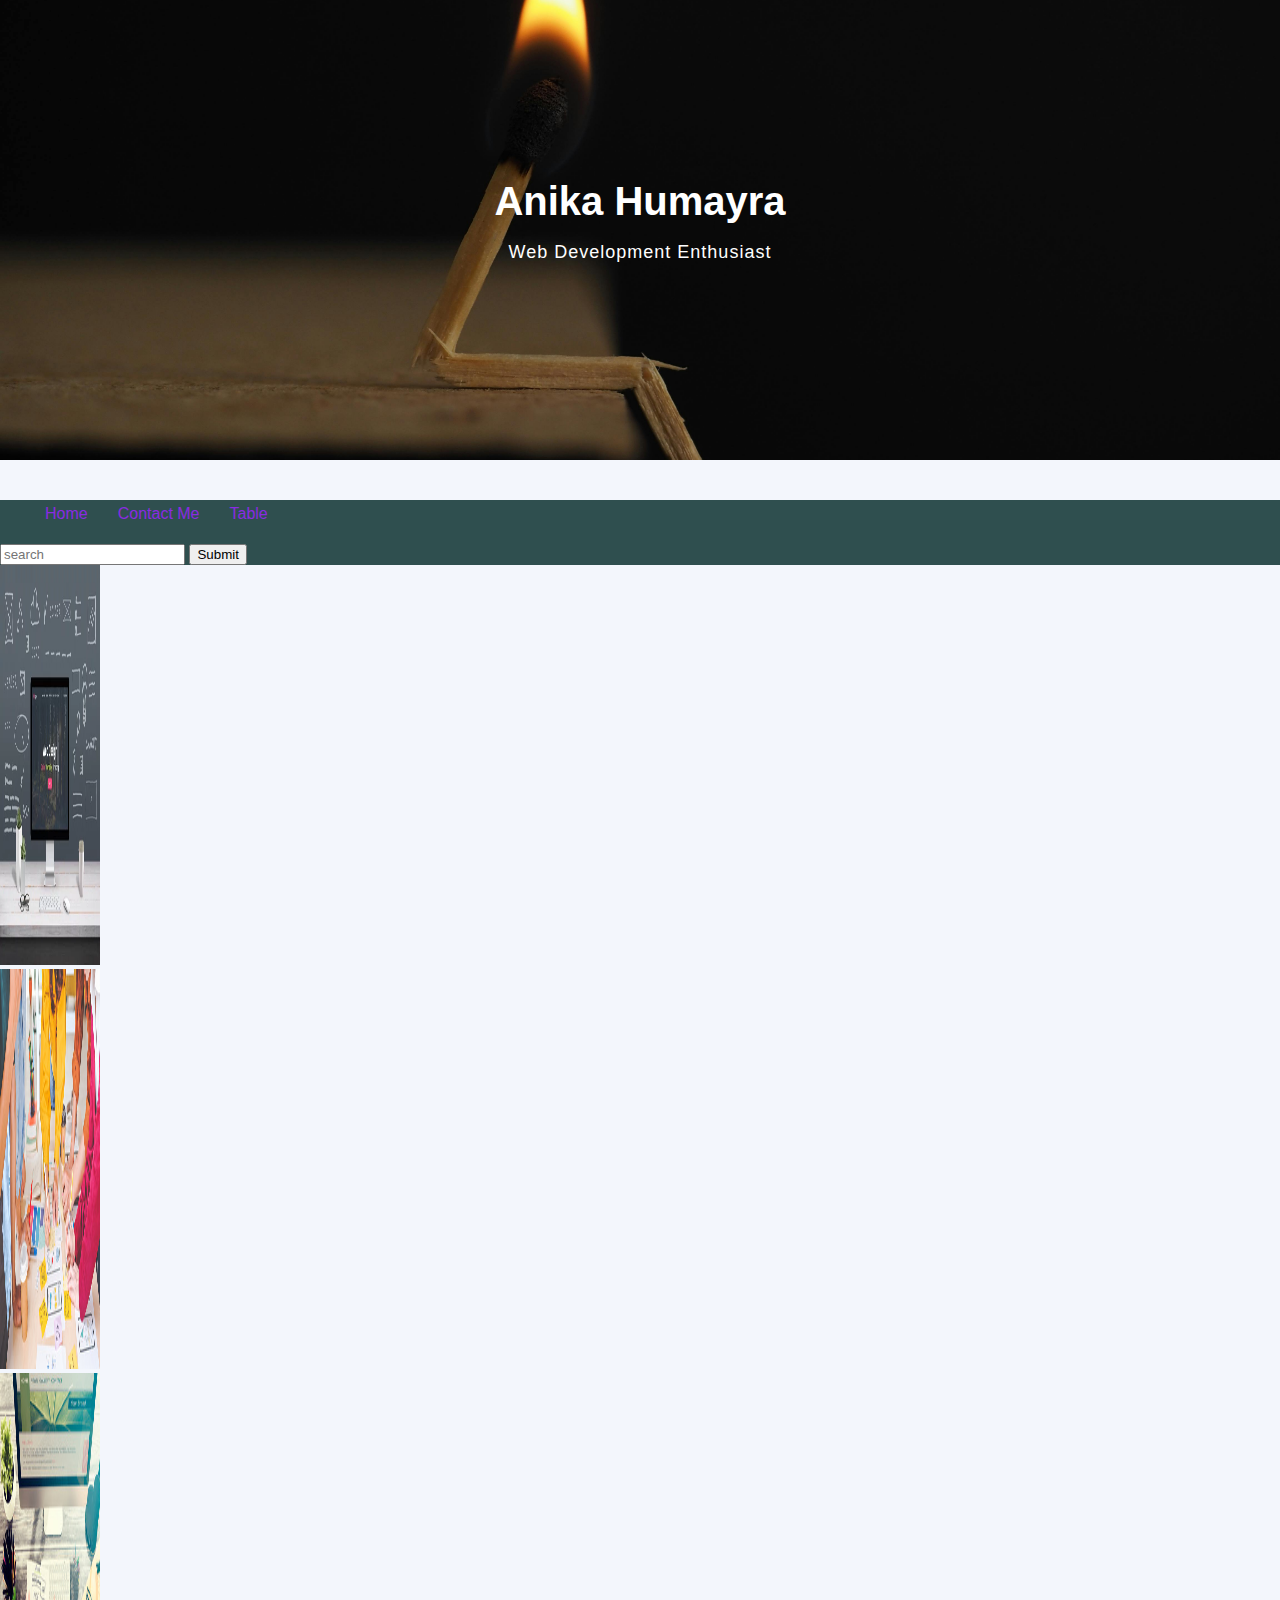
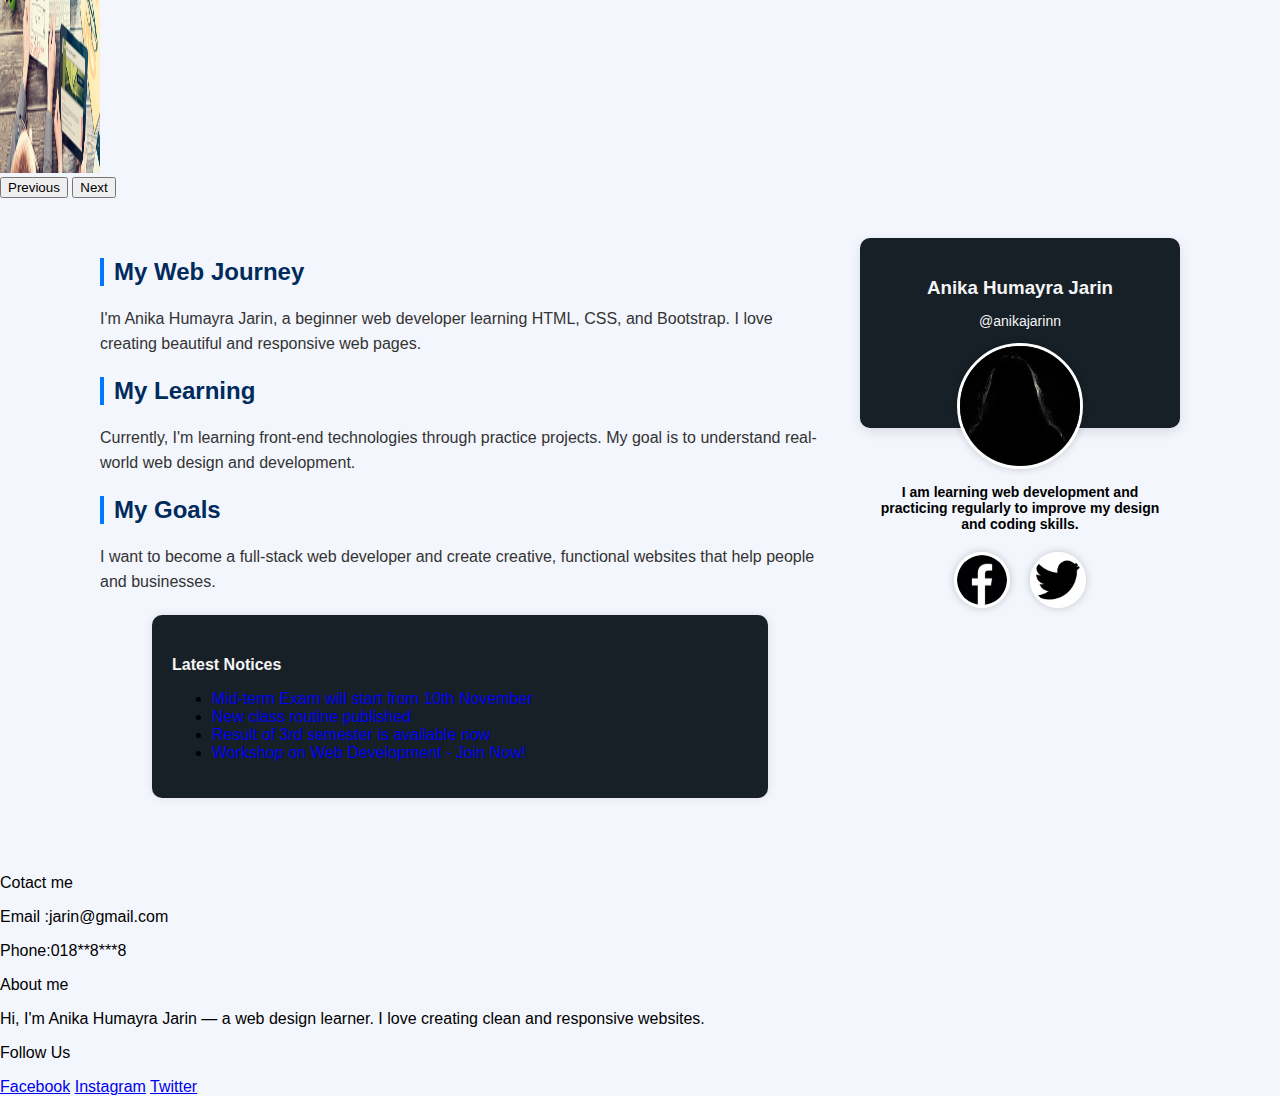
<file: index.html>
<!DOCTYPE html>
<html lang="en">
<head>
    <meta charset="UTF-8">
    <meta name="viewport" content="width=device-width, initial-scale=1.0">
    <title>Anika's job 5 </title>
    <link rel="stylesheet" href="contact.html">
    
    <link href="https://cdn.jsdelivr.net/npm/bootstrap@5.3.8/dist/css/bootstrap.min.css" rel="stylesheet" integrity="sha384-sRIl4kxILFvY47J16cr9ZwB07vP4J8+LH7qKQnuqkuIAvNWLzeN8tE5YBujZqJLB" crossorigin="anonymous">
<script src="https://cdn.jsdelivr.net/npm/bootstrap@5.3.8/dist/js/bootstrap.bundle.min.js" integrity="sha384-FKyoEForCGlyvwx9Hj09JcYn3nv7wiPVlz7YYwJrWVcXK/BmnVDxM+D2scQbITxI" crossorigin="anonymous"></script>

<link rel="stylesheet" href="style.css ">
<link rel="stylesheet" href="style/nav.css">

</head>
<body>
    
    <main>
        <section class="banner">
            <h1> Anika Humayra</h1>
            <p>Web Development Enthusiast </p>
            
        
        </section>

    </main>
    <header>
      <nav>
        <ul>
          <li><a href="index.html"> Home</a></li>
          <li><a href="contact.html">Contact Me</a></li>
          <li><a href="table.html">Table</a></li>
        </ul>
        <form >
          <input type="search" placeholder="search">
          <input type="submit" value="Submit">
        </form>
       </nav>
    </header>
    
     
      

   
    <div id="carouselExample" class="carousel slide">
  <div class="carousel-inner">
    <div class="carousel-item active">
      <img src="image/web1.webp" height="400px" width="100px" class="d-block w-100" alt="...">
    </div>
    <div class="carousel-item">
      <img src="image/web2.jpg" height="400px" width="100px" class="d-block w-100" alt="...">
    </div>
    <div class="carousel-item">
      <img src="image/web3.jpg" height="400px" width="100px" class="d-block w-100" alt="...">
      
    </div>
  </div>
  <button class="carousel-control-prev" type="button" data-bs-target="#carouselExample" data-bs-slide="prev">
    <span class="carousel-control-prev-icon" aria-hidden="true"></span>
    <span class="visually-hidden">Previous</span>
  </button>
  <button class="carousel-control-next" type="button" data-bs-target="#carouselExample" data-bs-slide="next">
    <span class="carousel-control-next-icon" aria-hidden="true"></span>
    <span class="visually-hidden">Next</span>
  </button>
</div>

    <main class="container">
    <!-- Left Side -->
    <div class="left">
      <section>
        <h2>My Web Journey</h2>
        <p>I'm Anika Humayra Jarin, a beginner web developer learning HTML, CSS, and Bootstrap. I love creating beautiful and responsive web pages.</p>
      </section>
      
      <section>
        <h2>My Learning</h2>
        <p>Currently, I'm learning front-end technologies through practice projects. My goal is to understand real-world web design and development.</p>
      </section>

      <section>
        <h2>My Goals</h2>
        <p>I want to become a full-stack web developer and create creative, functional websites that help people and businesses.</p>
      </section>
      <section class="notice">
        <h4> Latest Notices</h4>
        <ul>
          <li><a href="#">Mid-term Exam will start from 10th November</a></li>
          <li><a href="#">New class routine published</a></li>
          <li><a href="#">Result of 3rd semester is available now</a></li>
          <li><a href="#">Workshop on Web Development - Join Now!</a></li>
        </ul>
      </section>
      </div>
      <div class="right">
        <div class="card">
          <h3>Anika Humayra Jarin</h3>
            <p>@anikajarinn</p>
            <img src="image/card.jpg" alt="Anika's Photo">
            <p style="color: black;"><strong>I am learning web development and practicing regularly to improve my design and coding skills.</strong></p>
      
          <div class=" icon-row">
              <a href="https://www.facebook.com">
              <img src="image/facebook.png" alt="My Icon" style="width:50px; height:50px; border-radius:50%;">
              </a>
              <a href="https://www.tuiter.com ">
              <img src="image/tuiter.png" alt=" my icon " style="width:50px ;height: 50px; border-radius: 50%;">
               </a>
          </div>    
    </div>    
  </div>           
  
          
      
  </main>
   <footer>
    <div class="footer-container">
        <div class="footer-left">
            <p class="underline-text"> Cotact me</p>
            <p>Email :jarin@gmail.com</p>
            <p>Phone:018**8***8</p>

        </div>
        <div class="footer-center">
            <p class="underline-text" >About me</p>
            <p>Hi, I'm Anika Humayra Jarin — a web design learner.  
            I love creating clean and responsive websites.  </p>

        </div>
        <div class="footer-right">
            <p class="underline-text" style="padding-right: 60px;">Follow Us</p>
            <a href="#">Facebook</a>
            <a href="#">Instagram</a>
            <a href="#">Twitter</a> 
        </div>

    </div>
  </footer>

</body>
</file>
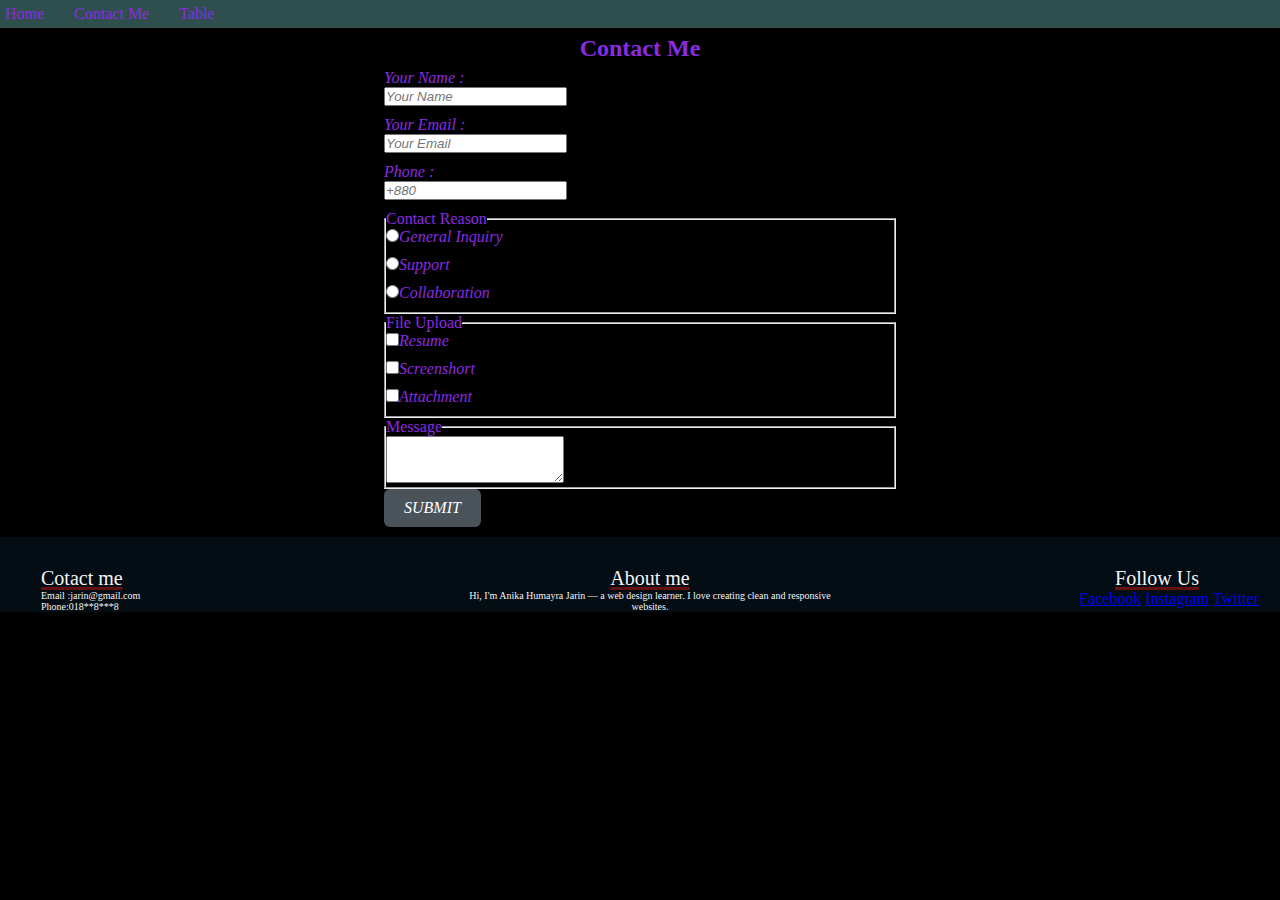
<file: contact.html>
<!DOCTYPE html>
<html lang="en">
<head>
    <meta charset="UTF-8">
    <meta name="viewport" content="width=device-width, initial-scale=1.0">
    <title>Contact me</title>
    <link rel="stylesheet" href="style/nav.css">
    <link rel="stylesheet" href="style/footer.css">
    <link rel="stylesheet" href="style/contact.css">
    <style>
        label{
            display: block;
            margin-bottom: 10px;
        }
        table{
            border-collapse: collapse;
        }
    </style>
   
</head>
<body>
    <header>
      <nav>
        <ul>
          <li><a href="index.html"> Home</a></li>
          <li><a href="contact.html">Contact Me</a></li>
          <li><a href="table.html">Table</a></li>
        </ul>

      </nav>
    </header>
    <main>
        <h2>Contact Me</h2>
       
            <form>
            <label for=" name"> Your Name :
                <br>
                <input id="name" type="text" placeholder="Your Name">
            </label>
            <label for="email">Your Email :
                <br>
                <input id="email" type="email" placeholder="Your Email">
            </label>
            <label for="phone">Phone :
                <br>
                <input id="phone" type="phone" placeholder="+880">
            </label>
            <fieldset>
                <legend>Contact Reason</legend>
                <label for="General Inquiry">
                    <input type="radio" name=" reason" id=" General Inquiry">General Inquiry
                </label>
                <label for="Support"> 
                    <input type="radio" name=" reason" id=" Support">Support
                </label>
                <label for="Collaboration">
                    <input type="radio" name=" reason" id="Collaboration">Collaboration
                </label>
            </fieldset>
            <fieldset>
                <legend>File Upload </legend>
                <label for="resume">
                    <input type="checkbox" name="file" id="Resume">Resume
                </label>
                <label for="Screenshort">
                    <input type="checkbox" name="file" id="Screenshort">Screenshort
                </label>
                <label for="Attachment">
                    <input type="checkbox" name="file" id="attachment">Attachment
                </label>
            </fieldset>
            <fieldset>
                <legend>Message</legend>
                <textarea name="" id="" cols="" rows="3"></textarea>
            </fieldset>
            <input type="checkbox" id="popup-toggle">
            <label for=" popup-toggle" class="submit-btn"> SUBMIT</label>
            <div class="popup">
                <div class="popup-content"></div>
                <h3>Are you sure to submit ?</h3>
                <div class="popup-buttons"> 
                    <label for="popup-toggle" class="no-btn"> No</label>
                    <button type="submit" class="yes-btn">Yes

                    </button>
                </div>

            </div>
            
            
            
      
        </form>
       
       

    </main>
    <footer>
           
    <div class="footer-container">
        <div class="footer-left">
            <p class="underline-text"> Cotact me</p>
            <p>Email :jarin@gmail.com</p>
            <p>Phone:018**8***8</p>

        </div>
        <div class="footer-center">
            <p class="underline-text" >About me</p>
            <p>Hi, I'm Anika Humayra Jarin — a web design learner.  
            I love creating clean and responsive websites.  </p>

        </div>
        <div class="footer-right">
            <p class="underline-text" style="padding-right: 60px;">Follow Us</p>
            <a href="#">Facebook</a>
            <a href="#">Instagram</a>
            <a href="#">Twitter</a> 
        </div>

    </div>
  </footer>
    
</body>
</html>
</file>
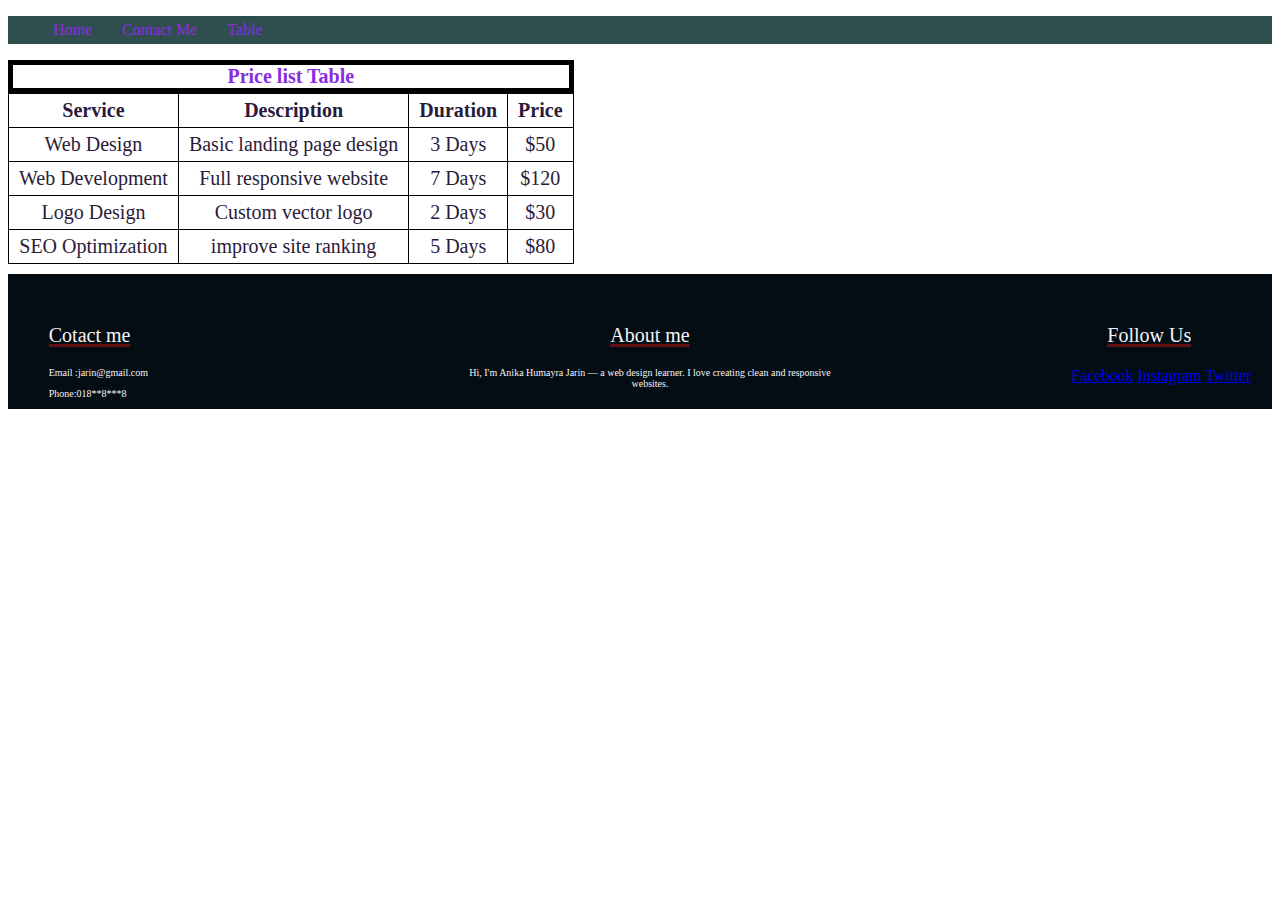
<file: table.html>
<!DOCTYPE html>
<html lang="en">
<head>
    <meta charset="UTF-8">
    <meta name="viewport" content="width=device-width, initial-scale=1.0">
    <title>Price list Table</title>
    <link rel="stylesheet" href="style/nav.css">
    <link rel="stylesheet" href="style/footer.css ">
    <link rel="stylesheet" href="style/table.css">
    <style>
        table{
            border-collapse: collapse;
            color: rgb(43, 27, 58);
            font-size: 20px;
            text-align: center;
        } 
        td ,th{
            border: 1px solid black;
            padding: 5px 10px;
        }
    </style>
</head>
<header>
      <nav>
        <ul>
          <li><a href="index.html"> Home</a></li>
          <li><a href="contact.html">Contact Me</a></li>
          <li><a href="table.html">Table</a></li>
        </ul>

      </nav>
    </header>
<body>
    <table>
        <caption class="caption"><b>Price list Table</b></caption>
        <thead>
            <tr>
                <th>Service</th>
                <th>Description</th>
                <th>Duration</th>
                <th>Price</th>
            </tr>
        </thead>
        <tbody>
            <tr>
                <td>Web Design</td>
                <td>Basic landing page design </td>
                <td>3 Days</td>
                <td> $50</td>
            </tr>
            <tr>
                <td>Web Development</td>
                <td> Full responsive website</td>
                <td> 7 Days</td>
                <td> $120</td>
            </tr>
            <tr>
                <td> Logo Design</td>
                <td> Custom vector logo</td>
                <td> 2 Days</td>
                <td>$30</td>
            </tr>
            <tr>
                <td>SEO Optimization</td>
                <td>improve site ranking</td>
                <td>5 Days</td>
                <td>$80</td>
            </tr>
            
        </tbody>
    </table>
    <footer>
        <div class="footer-container">
        <div class="footer-left">
            <p class="underline-text"> Cotact me</p>
            <p>Email :jarin@gmail.com</p>
            <p>Phone:018**8***8</p>

        </div>
        <div class="footer-center">
            <p class="underline-text" >About me</p>
            <p>Hi, I'm Anika Humayra Jarin — a web design learner.  
            I love creating clean and responsive websites.  </p>

        </div>
        <div class="footer-right">
            <p class="underline-text" style="padding-right: 60px;">Follow Us</p>
            <a href="#">Facebook</a>
            <a href="#">Instagram</a>
            <a href="#">Twitter</a> 
        </div>

    </div>
  
    


    </footer>
    
</body>
</html>
</file>
<file: style.css>
.banner{
    background-image: url(image/b_ground2.jpeg);
    background-size: cover;
    background-position: center;
    height: 300px;
    display: flex;
    flex-direction: column;
    justify-content: center;
    align-items: center;
    color: white;
   text-align: center;
   font-family: "Poppins", sans-serif;
}
.banner h1 {
  font-size: 30px;
  font-weight: bold;
}




.banner p {
  font-size: 18px;
  letter-spacing: 1px;
}
body {
  font-family: "Poppins", sans-serif;
  background-color: #f3f6fc;
  margin: 0;
  padding: 0;
}

/* Banner / Header Section */
.banner {
  background-image:url(image/b_ground2.jpeg);
  background-size: cover;
  background-position: center;
  text-align: center;
  color: white;
  padding: 80px 20px;
  margin-bottom: 40px;
}
.banner h1 {
  font-size: 40px;
  margin: 0;
}

.banner p {
  font-size: 18px;
  letter-spacing: 1px;
}

/* Main Container */
.container {
  display: flex;
  justify-content: space-between;
  align-items: flex-start;
  padding: 40px 100px;
  gap: 40px;
}

/* Left Section */
.left {
  flex: 2;
}

.left h2 {
  border-left: 4px solid #0078ff;
  padding-left: 10px;
  color: #002b5c;
}

.left p {
  color: #333;
  line-height: 1.6;
}
.notice {
  background-color: #172027;
  padding: 20px;
  border-radius: 10px;
  width: 80%;
  margin: 20px auto;
  box-shadow: 0 0 10px rgba(0,0,0,0.1);
}



.notice h4 {
  color: whitesmoke;
  margin-bottom: 10px;
}
.notice a{
  text-decoration: none;
}

/* Right Section - Card */
.card {
  background-color: #172027;
  border-radius: 10px;
  box-shadow: 0 4px 12px rgba(0,0,0,0.1);
  text-align: center;
  padding: 20px;
  width: 280px;
  height: 150px;
}

.card img {
  width: 120px;
  height: 120px;
  border-radius: 50%;
  margin:0 auto 15px auto;
  background-position: center;
  
  object-fit: cover;
  display: block;
  border: 3px solid #fff; /* Optional: white border around image */
  box-shadow: 0 0 8px rgba(0, 0, 0, 0.2); 
}

.card h3 {
  color:whitesmoke;
  margin-bottom: 5px;
}

.card p {
  color: whitesmoke;
  font-size: 14px;
}


/* Social Icons */

    
.icon-row {
  display: flex;                
  justify-content: center;      
  align-items: center;      
  gap: 20px;                   
  margin-top: 20px;
           
}



.icon {
  width: 50px;               
  height: 50px;                 
  border-radius: 50%;          
  object-fit: cover;            
  transition: transform 0.3s; 
  padding-top: 30px;                  
}

.icon:hover {
  transform: scale(1.1);        
  cursor: pointer;             
}
</file>
<file: style/nav.css>
nav > ul   {
    display: flex;
    
    
}
nav  li{
    list-style: none;
    margin-right: 20px;
    padding: 5px;
    
}
nav li > a{
    text-decoration: none;
    color: blueviolet;
}
nav li :hover{
    background-color: darkred;
}
nav{
    background-color: darkslategray;
}
</file>
<file: style/footer.css>
footer{
    background-color:#040c14 ;
    color: whitesmoke;
    padding: 30px 0 0 20px;
    font-family: Arial, , sans-serif;
    
}
.underline-text{
    text-decoration: underline;
    text-decoration-color: rgb(97, 17, 17);
    text-decoration-thickness: 3px;
    font-size: 20px;
    
}
.footer-container{
    display: flex;
    display: flex;
    justify-content: space-around;
    flex-wrap: wrap;
    margin-bottom: 20px;
}
footer p{
    font-size: 10px;
}
.footer-section a {
  display: block;
  color: #fff;
  text-decoration: none;
  margin: 5px 0;
}
.footer-section a:hover {
  color: #ff9900;
}
.footer-left, .footer-center, .footer-right {
  width: 30%;
  text-align: left;
}
.footer-right {
  text-align: right;
}
.footer-center {
  text-align: center;
}
.container{
  background-color: #172027;
}
</file>
<file: style/contact.css>
h2{
    text-align: center;
    color: blueviolet;
    border: 7px solid black;
    margin: 0 30%;
}
form{
    margin: 0 30%;
}
body{
    background-color: black;
}
label{
    color: blueviolet;
    font-style: italic;
}
legend{
    color: blueviolet;
}
*{
    margin: 0;
    padding: 0;
    box-sizing: border-box;
}
#popup-toggle{
    display: none;
}
.submit-btn{
    display: inline-block;
    background: #4a525a;
    color: white;
    padding: 10px 20px;
    border-radius: 6px;
    cursor: pointer;
    transition: 0.3s;
}
.submit-btn:hover{
    background: #0056b3;
}
.popup{
    position: fixed;
    top: 0;
    left: 0;
    width: 100%;
    height: 100%;
    background: rgba(0,0,0.5);
    display: none;
    align-items: center;
    justify-content: center;
}
#popup-toggle:checked ~.popup{
    display: flex;

}
.popup-content{
    background: #fff;
    padding: 25px 30px ;
    border-radius: 10px;
    text-align: center;
    width: 300px;
    box-shadow:  0 4px 15px rgba(0,0,0,0.3);
}
.no-btn{
    background: #dc3545;
    color: white;
    padding:8px 16px ;
    border-radius: 6px;
    cursor: pointer;
    transition: 0.3s;
}
.no-btn:hover{
    background: #a71d2a;
}
.yes-btn{
    background: #28a745;
    color:white;
    padding: 8px 16px ;
    border: none;
    border-radius: 6px;
    cursor: pointer;
    transition: 0.3s;
}
.yes-btn:hover{
    background: #1e7e34;
}
input{
    font-style: italic;
}
</file>
<file: style/table.css>
.caption{
    text-align: center;
    color: blueviolet;
    font-size: 20px;
    border: 5px solid black;
}
.caption:hover{
    background-color: cadetblue;
}
table{
    margin-bottom: 10px;
    border-color: blueviolet;
}
</file>
